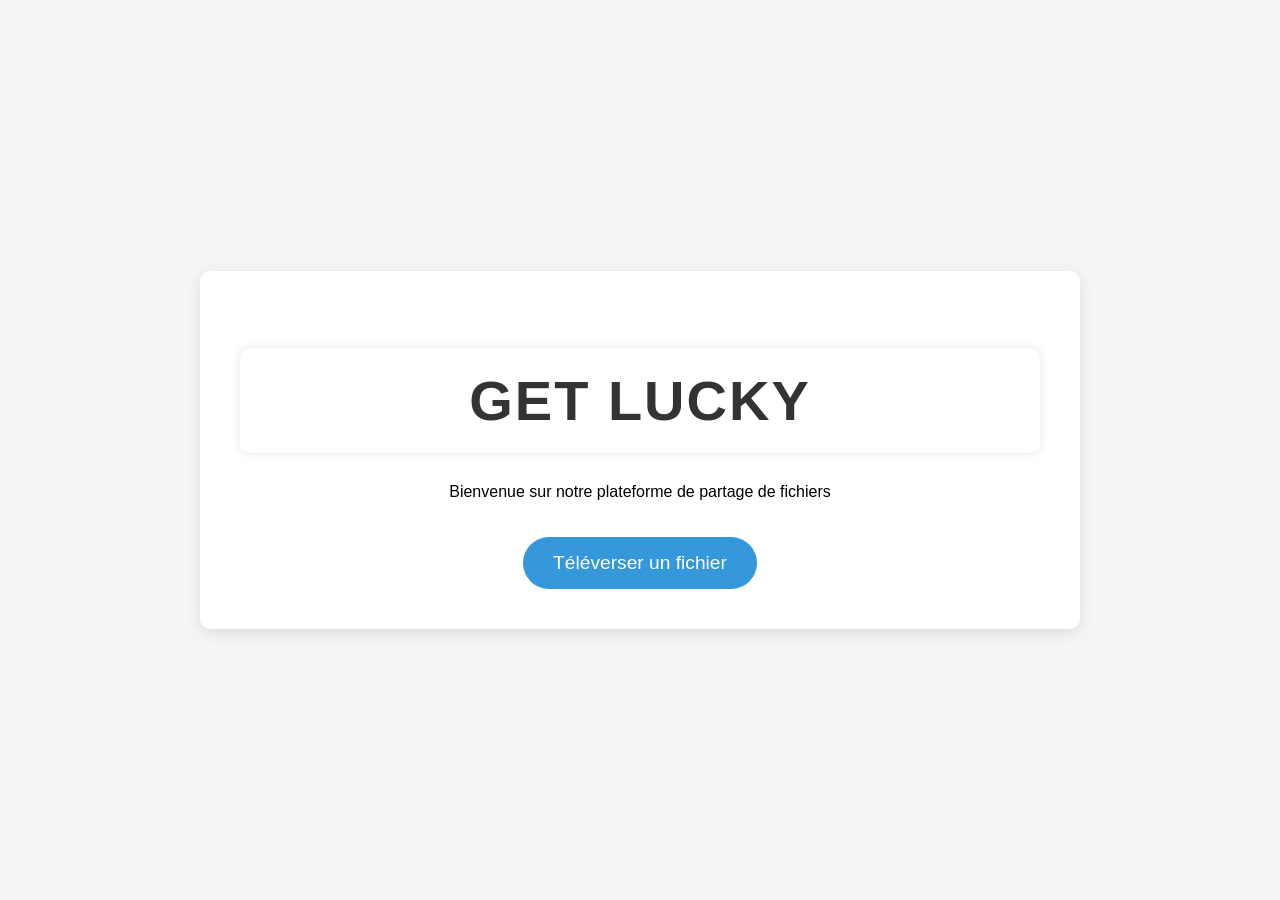
<file: www/simplesite/index.html>
<!-- Page d'accueil pour le site Get Lucky -->
<!DOCTYPE html>
<html lang="fr">
<head>
    <meta charset="UTF-8">
    <meta name="viewport" content="width=device-width, initial-scale=1.0">
    <title>Get Lucky</title>
    <link rel="stylesheet" href="style.css">

</head>
<body>
    <div class="container">
        <h1>Get Lucky</h1>
        <p>Bienvenue sur notre plateforme de partage de fichiers</p>
        <a href="uploads/upload.html" class="upload-btn">Téléverser un fichier</a>
    </div>
</body>
</html>
</file>
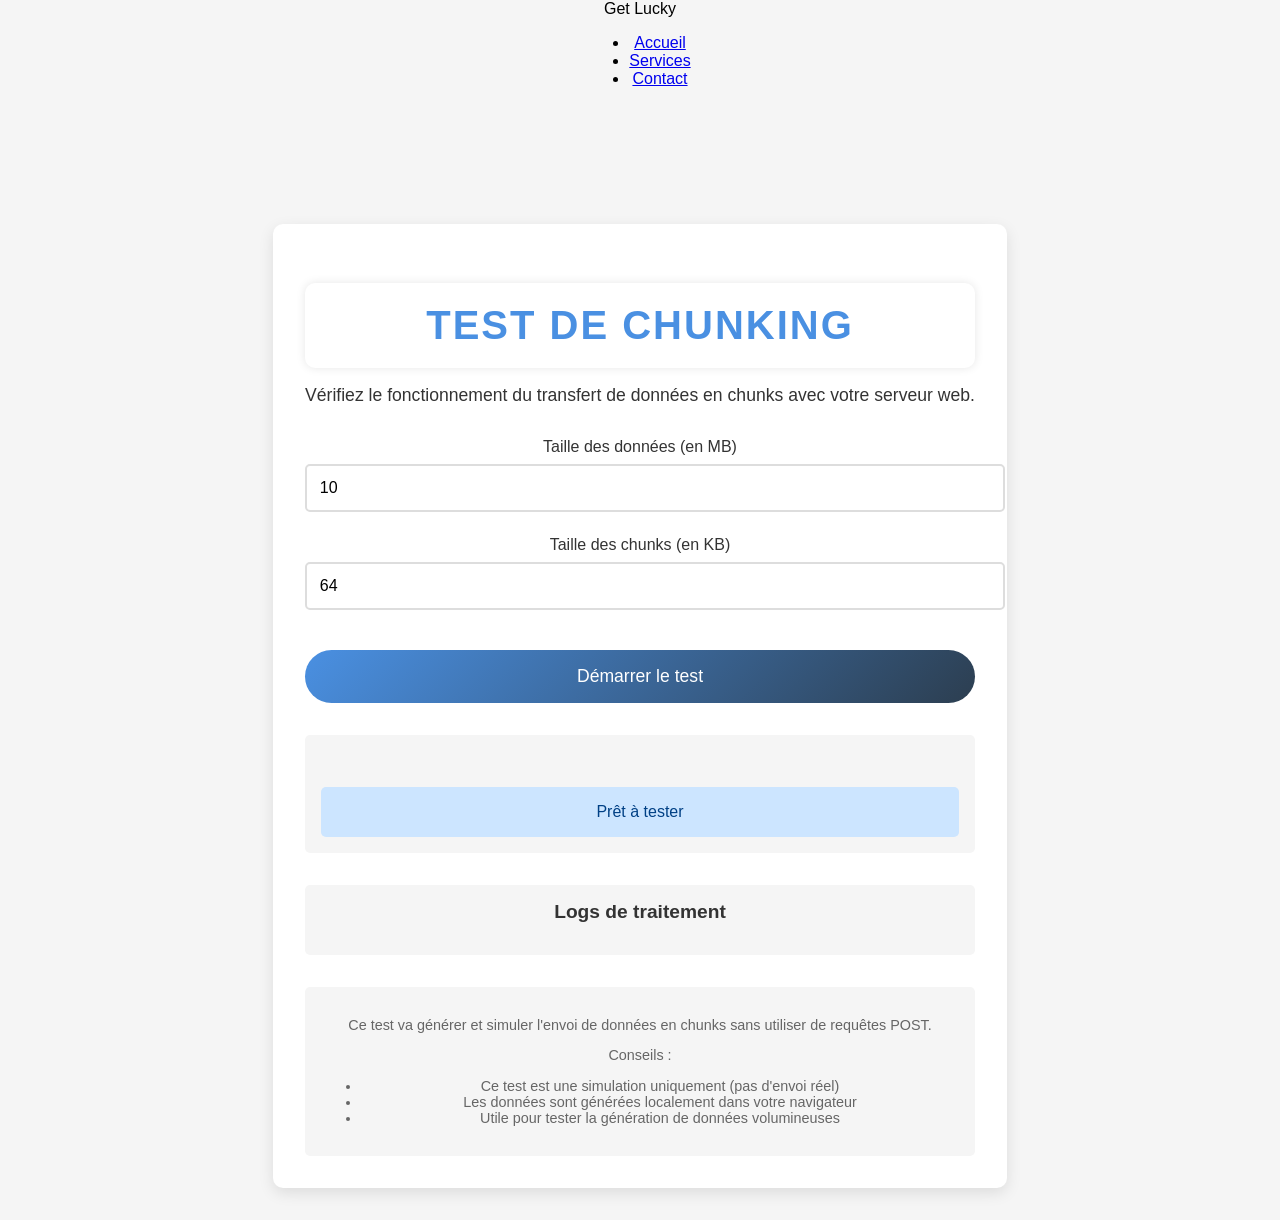
<file: www/simplesite/chunking_test/index.html>
<!DOCTYPE html>
<html lang="fr">
<head>
    <meta charset="UTF-8">
    <meta name="viewport" content="width=device-width, initial-scale=1.0">
    <title>Test de Chunking - Get Lucky</title>
    <link rel="stylesheet" href="../style.css">
</head>
<body>
    <header>
        <nav>
            <div class="logo">Get Lucky</div>
            <ul>
                <li><a href="../">Accueil</a></li>
                <li><a href="../#services">Services</a></li>
                <li><a href="../#contact">Contact</a></li>
            </ul>
        </nav>
    </header>

    <main>
        <div class="test-container">
            <div class="test-header">
                <h1>Test de Chunking</h1>
                <p>Vérifiez le fonctionnement du transfert de données en chunks avec votre serveur web.</p>
            </div>

            <div class="input-group">
                <label for="size">Taille des données (en MB)</label>
                <input type="number" id="size" value="10" min="1" max="100" step="1">
            </div>

            <div class="input-group">
                <label for="chunkSize">Taille des chunks (en KB)</label>
                <input type="number" id="chunkSize" value="64" min="1" max="1024" step="1">
            </div>

            <button id="startTest" class="test-button">Démarrer le test</button>

            <div class="progress-container">
                <div class="progress-bar" id="progressBar"></div>
                <div id="status" class="status-info">Prêt à tester</div>
            </div>

            <div class="logs-container">
                <h3>Logs de traitement</h3>
                <div id="logs" class="logs"></div>
            </div>

            <div class="test-info">
                <p>Ce test va générer et simuler l'envoi de données en chunks sans utiliser de requêtes POST.</p>
                <p>Conseils :</p>
                <ul>
                    <li>Ce test est une simulation uniquement (pas d'envoi réel)</li>
                    <li>Les données sont générées localement dans votre navigateur</li>
                    <li>Utile pour tester la génération de données volumineuses</li>
                </ul>
            </div>
        </div>
    </main>

    <script>
        function generateRandomData(sizeInMB) {
            const sizeInBytes = sizeInMB * 1024 * 1024;
            const data = new Uint8Array(sizeInBytes);
            const maxChunkSize = 65536; // 64KB - limite de crypto.getRandomValues
            
            for (let i = 0; i < sizeInBytes; i += maxChunkSize) {
                const chunkSize = Math.min(maxChunkSize, sizeInBytes - i);
                const chunk = new Uint8Array(chunkSize);
                crypto.getRandomValues(chunk);
                data.set(chunk, i);
            }
            
            return data;
        }

        function updateStatus(message, type) {
            const status = document.getElementById('status');
            status.textContent = message;
            status.className = `status-${type}`;
        }

        function addLog(message, type = 'info') {
            const logs = document.getElementById('logs');
            const logEntry = document.createElement('div');
            logEntry.className = `log-entry log-${type}`;
            const timestamp = new Date().toLocaleTimeString();
            logEntry.textContent = `[${timestamp}] ${message}`;
            logs.insertBefore(logEntry, logs.firstChild);
        }

        async function simulateChunking(data, chunkSizeInKB) {
            const chunkSize = chunkSizeInKB * 1024;
            const totalChunks = Math.ceil(data.length / chunkSize);
            let processedChunks = 0;
            const progressBar = document.getElementById('progressBar');
            const totalSize = (data.length / (1024 * 1024)).toFixed(2);

            addLog(`Démarrage de la simulation - Taille totale: ${totalSize} MB`, 'info');
            addLog(`Taille des chunks: ${chunkSizeInKB} KB`, 'info');
            addLog(`Nombre total de chunks: ${totalChunks}`, 'info');

            return new Promise((resolve) => {
                function processNextChunk() {
                    if (processedChunks >= totalChunks) {
                        addLog('Simulation terminée avec succès', 'success');
                        resolve(true);
                        return;
                    }

                    const start = processedChunks * chunkSize;
                    const end = Math.min(start + chunkSize, data.length);
                    const chunk = data.slice(start, end);
                    const chunkSizeMB = (chunk.length / (1024 * 1024)).toFixed(2);
                    
                    addLog(`Traitement du chunk ${processedChunks + 1}/${totalChunks} (${chunkSizeMB} MB)`, 'info');
                    
                    // Simuler un délai de traitement
                    setTimeout(() => {
                        processedChunks++;
                        const progress = (processedChunks / totalChunks) * 100;
                        progressBar.style.width = `${progress}%`;
                        updateStatus(`Traitement en cours... ${Math.round(progress)}%`, 'info');
                        processNextChunk();
                    }, 50);
                }

                processNextChunk();
            });
        }

        document.getElementById('startTest').addEventListener('click', async function() {
            const button = this;
            const sizeInput = document.getElementById('size');
            const chunkSizeInput = document.getElementById('chunkSize');
            const progressBar = document.getElementById('progressBar');
            const logs = document.getElementById('logs');
            logs.innerHTML = ''; // Nettoyer les logs précédents

            button.disabled = true;
            updateStatus('Génération des données...', 'info');
            progressBar.style.width = '0%';

            try {
                const size = parseInt(sizeInput.value);
                const chunkSize = parseInt(chunkSizeInput.value);

                addLog('Génération des données aléatoires...', 'info');
                const data = generateRandomData(size);
                addLog('Données générées avec succès', 'success');
                
                updateStatus('Simulation du chunking...', 'info');
                await simulateChunking(data, chunkSize);
                
                updateStatus('Simulation terminée avec succès!', 'success');
                progressBar.style.width = '100%';
            } catch (error) {
                addLog(`Erreur: ${error.message}`, 'error');
                updateStatus('Erreur: ' + error.message, 'error');
            } finally {
                button.disabled = false;
            }
        });
    </script>
</body>
</html>
</file>
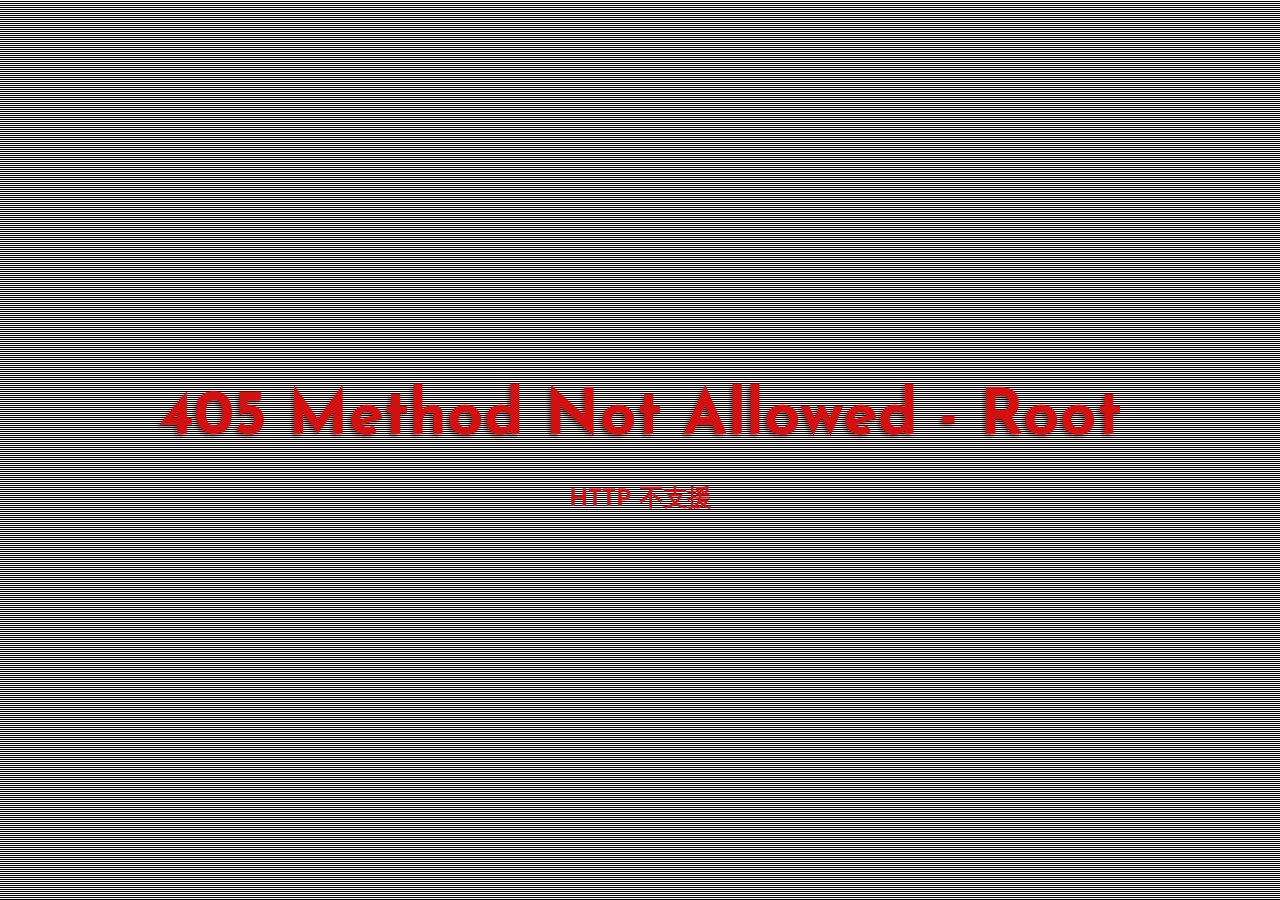
<file: www/simplesite/errors/405_Method-Not-Allowed-root.html>
<!DOCTYPE html>
<html lang="en">
<head>
    <meta charset="UTF-8" />
    <title>404 Not Found</title>
    <link href="https://fonts.googleapis.com/css2?family=Josefin+Sans&display=swap" rel="stylesheet" />
    <style>
        /* Basic reset */
        * {
            margin: 0;
            padding: 0;
            box-sizing: border-box;
        }

        body, html {
            height: 100%;
            overflow: hidden;
            font-family: 'Josefin Sans', sans-serif;
        }

        /* Glitch animation background */
        .glitch-bg {
            position: fixed;
            top: 0;
            left: 0;
            width: 100%;
            height: 100%;
            background: repeating-linear-gradient(
                0deg,
                black 0px,
                black 1px,
                white 1px,
                white 2px
            );
            animation: glitch 0.5s infinite;
            z-index: -1;
        }

        @keyframes glitch {
            0% {
                background-position: 0 0;
            }
            50% {
                background-position: 0 5px;
            }
            100% {
                background-position: 0 0;
            }
        }

        /* Page content */
        .container {
            position: relative;
            z-index: 1;
            color: rgb(212, 17, 17);
            text-align: center;
            top: 50%;
            transform: translateY(-50%);
        }

        .container h1, .container p {
            text-shadow: -2px 2px 4px rgba(59, 4, 4, 0.7);
            transition: transform 0.3s ease; 
        }*/

        .container h1:hover, .container p:hover {
            transform: translateY(-10px);
            cursor: pointer;
        }

        h1 {
            font-size: 4em;
            margin-bottom: 0.5em;
        }

        p {
            font-size: 1.5em;
        }
    </style>
</head>
<body>
    <div class="glitch-bg"></div>

    <div class="container">
        <h1>405 Method Not Allowed - Root</h1>
        <h2>HTTP 不支援</h2>
        <!-- <p>The page you are looking for doesn't exist.</p> -->
    </div>
</body>
</html>
</file>
<file: www/simplesite/style.css>
/* Test static resource (CSS) */

:root {
    --primary-color: #4a90e2;
    --secondary-color: #2c3e50;
    --text-color: #333;
    --white: #ffffff;
    --light-bg: #f5f5f5;
}

body {
    font-family: 'Arial', sans-serif;
    background-color: #f5f5f5;
    margin: 0;
    padding: 0;
    display: flex;
    flex-direction: column;
    align-items: center;
    justify-content: center;
    min-height: 100vh;
    text-align: center;
}

.container {
    background-color: white;
    border-radius: 10px;
    box-shadow: 0 4px 15px rgba(0, 0, 0, 0.1);
    padding: 40px;
    max-width: 800px;
    width: 90%;
}

h1 {
    color: #2c3e50;
    font-size: 3.5rem;
    margin-bottom: 30px;
    text-transform: uppercase;
    letter-spacing: 2px;
}

.upload-btn {
    background-color: #3498db;
    color: white;
    border: none;
    padding: 15px 30px;
    font-size: 1.2rem;
    border-radius: 50px;
    cursor: pointer;
    transition: all 0.3s ease;
    text-decoration: none;
    display: inline-block;
    margin-top: 20px;
}

.upload-btn:hover {
    background-color: #2980b9;
    transform: translateY(-3px);
    box-shadow: 0 5px 15px rgba(0, 0, 0, 0.2);
}


h1 {
    color: #333;
    text-align: center;
    padding: 20px;
    background-color: #fff;
    border-radius: 10px;
    box-shadow: 0 0 10px rgba(0, 0, 0, 0.1);
}

/* Styles pour le test de chunking */
.test-container {
    max-width: 800px;
    margin: 120px auto 2rem;
    padding: 2rem;
    background: var(--white);
    border-radius: 10px;
    box-shadow: 0 5px 15px rgba(0, 0, 0, 0.1);
}

.test-header {
    text-align: center;
    margin-bottom: 2rem;
}

.test-header h1 {
    color: var(--primary-color);
    font-size: 2.5rem;
    margin-bottom: 1rem;
}

.test-header p {
    color: var(--text-color);
    font-size: 1.1rem;
}

.input-group {
    margin-bottom: 1.5rem;
}

.input-group label {
    display: block;
    margin-bottom: 0.5rem;
    color: var(--text-color);
    font-weight: 500;
}

.input-group input {
    width: 100%;
    padding: 0.8rem;
    border: 2px solid #ddd;
    border-radius: 5px;
    font-size: 1rem;
    transition: border-color 0.3s ease;
}

.input-group input:focus {
    border-color: var(--primary-color);
    outline: none;
}

.progress-container {
    margin-top: 2rem;
    padding: 1rem;
    background: var(--light-bg);
    border-radius: 5px;
}

.progress-bar {
    height: 20px;
    background: linear-gradient(135deg, var(--primary-color), var(--secondary-color));
    border-radius: 10px;
    width: 0%;
    transition: width 0.3s ease;
}

#status {
    margin-top: 1rem;
    padding: 1rem;
    border-radius: 5px;
    text-align: center;
    font-weight: 500;
}

.status-success {
    background-color: #d4edda;
    color: #155724;
}

.status-error {
    background-color: #f8d7da;
    color: #721c24;
}

.status-info {
    background-color: #cce5ff;
    color: #004085;
}

.test-button {
    background: linear-gradient(135deg, var(--primary-color), var(--secondary-color));
    color: var(--white);
    border: none;
    padding: 1rem 2rem;
    font-size: 1.1rem;
    border-radius: 50px;
    cursor: pointer;
    transition: transform 0.3s ease;
    width: 100%;
    margin-top: 1rem;
}

.test-button:hover {
    transform: translateY(-3px);
}

.test-button:disabled {
    background: #ccc;
    cursor: not-allowed;
    transform: none;
}

.test-info {
    margin-top: 2rem;
    padding: 1rem;
    background: var(--light-bg);
    border-radius: 5px;
    font-size: 0.9rem;
    color: #666;
}

.logs-container {
    margin-top: 2rem;
    padding: 1rem;
    background: var(--light-bg);
    border-radius: 5px;
    max-height: 300px;
    overflow-y: auto;
}

.logs-container h3 {
    margin: 0 0 1rem 0;
    color: var(--text-color);
    font-size: 1.2rem;
}

.logs {
    font-family: monospace;
    font-size: 0.9rem;
    line-height: 1.4;
}

.log-entry {
    padding: 0.5rem;
    margin-bottom: 0.5rem;
    border-radius: 3px;
    border-left: 4px solid #ccc;
}

.log-info {
    background-color: #e8f4f8;
    border-left-color: #3498db;
}

.log-success {
    background-color: #e8f8e8;
    border-left-color: #2ecc71;
}

.log-error {
    background-color: #f8e8e8;
    border-left-color: #e74c3c;
}
</file>
